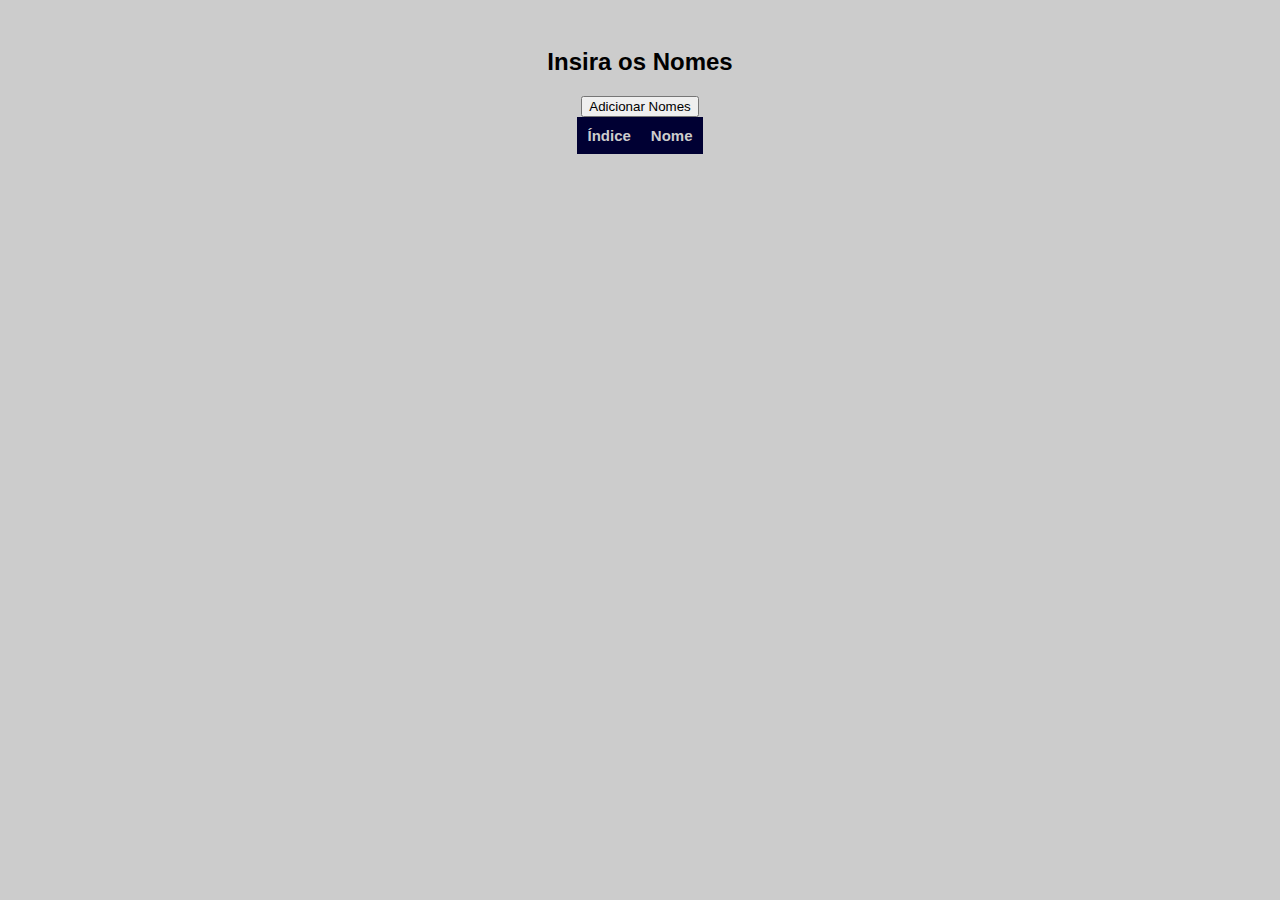
<file: Exercicio 1/index.html>
<!DOCTYPE html>
<html lang="pt-BR">
<head>
    <meta charset="UTF-8">
    <meta name="viewport" content="width=device-width, initial-scale=1.0">
    <title>Tabela de Nomes</title>
    <style>
        body {
            font-family: Arial, sans-serif;
            background-color: #CCCCCC;
            text-align: center;
            padding: 20px;
        }

        table {
            margin: auto;
            border-collapse: collapse;
            background-color: #CCCCCC;
        }

        th {
            font-size: 15px;
            font-weight: 700;
            background-color: #000033;
            color: #CCCCCC;
            padding: 10px;
        }

        td {
            font-size: 14px;
            background-color: #000066;
            color: #CCCCCC;
            padding: 8px;
            border: 1px solid #999;
        }
    </style>
</head>
<body>
    <h2>Insira os Nomes</h2>
    <button onclick="adicionarNomes()">Adicionar Nomes</button>
    <table>
        <thead>
            <tr>
                <th>Índice</th>
                <th>Nome</th>
            </tr>
        </thead>
        <tbody id="tabelaNomes">
        </tbody>
    </table>

    <script>
        function adicionarNomes() {
            let nomes = []; 
            let index = 1; 

            while (true) {
                let nome = prompt("Digite um nome (ou cancele para finalizar):"); 

                if (nome === null) { 
                    break; 
                }

                if (nome.trim() !== "") { 
                    nomes.push(nome); 
                }
            }

            const tabela = document.getElementById("tabelaNomes"); 
            tabela.innerHTML = ""; 

            for (let i = 0; i < nomes.length; i++) {
                const row = tabela.insertRow(); 
                const cellIndex = row.insertCell(0); 
                const cellNome = row.insertCell(1);

                cellIndex.textContent = index++; 
                cellNome.textContent = nomes[i]; 
            }
        }
    </script>
</body>
</html>
</file>
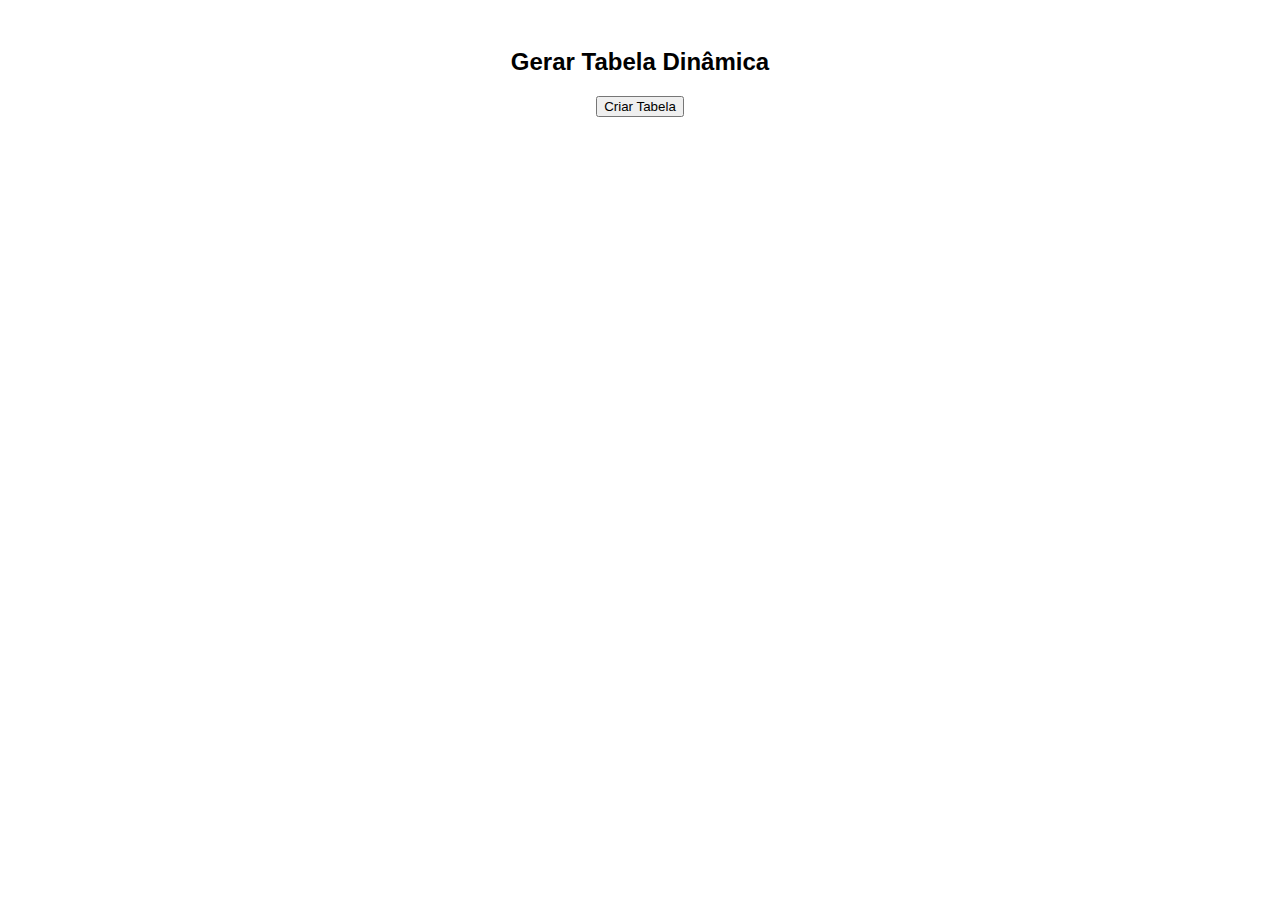
<file: Exercicio 2/index.html>
<!DOCTYPE html>
<html lang="pt-BR">
<head>
    <meta charset="UTF-8">
    <meta name="viewport" content="width=device-width, initial-scale=1.0">
    <title>Tabela Dinâmica</title>
    <style>
        body {
            font-family: Arial, sans-serif;
            text-align: center;
            padding: 20px;
        }

        table {
            margin: auto;
            border-collapse: collapse;
        }

        td {
            padding: 15px;
            color: black;
        }

        .par {
            background-color: green;
        }

        .impar {
            background-color: yellow;
        }
    </style>
</head>
<body>
    <h2>Gerar Tabela Dinâmica</h2>
    <button onclick="gerarTabela()">Criar Tabela</button>
    <div id="tabelaContainer"></div>

    <script>
        function gerarTabela() {
            let linhas = parseInt(prompt("Digite o número de linhas:"));
            let colunas = parseInt(prompt("Digite o número de colunas:"));
            document.getElementById("tabelaContainer").innerHTML = "";
            let tabela = document.createElement("table");

            for (let i = 0; i < linhas; i++) {
                let row = tabela.insertRow();
                for (let j = 0; j < colunas; j++) {
                    let cell = row.insertCell();
                    cell.textContent = `(${i + 1}, ${j + 1})`;
                    cell.className = (j % 2 === 0) ? "par" : "impar";
                }
            }

            document.getElementById("tabelaContainer").appendChild(tabela);
        }
    </script>
</body>
</html>
</file>
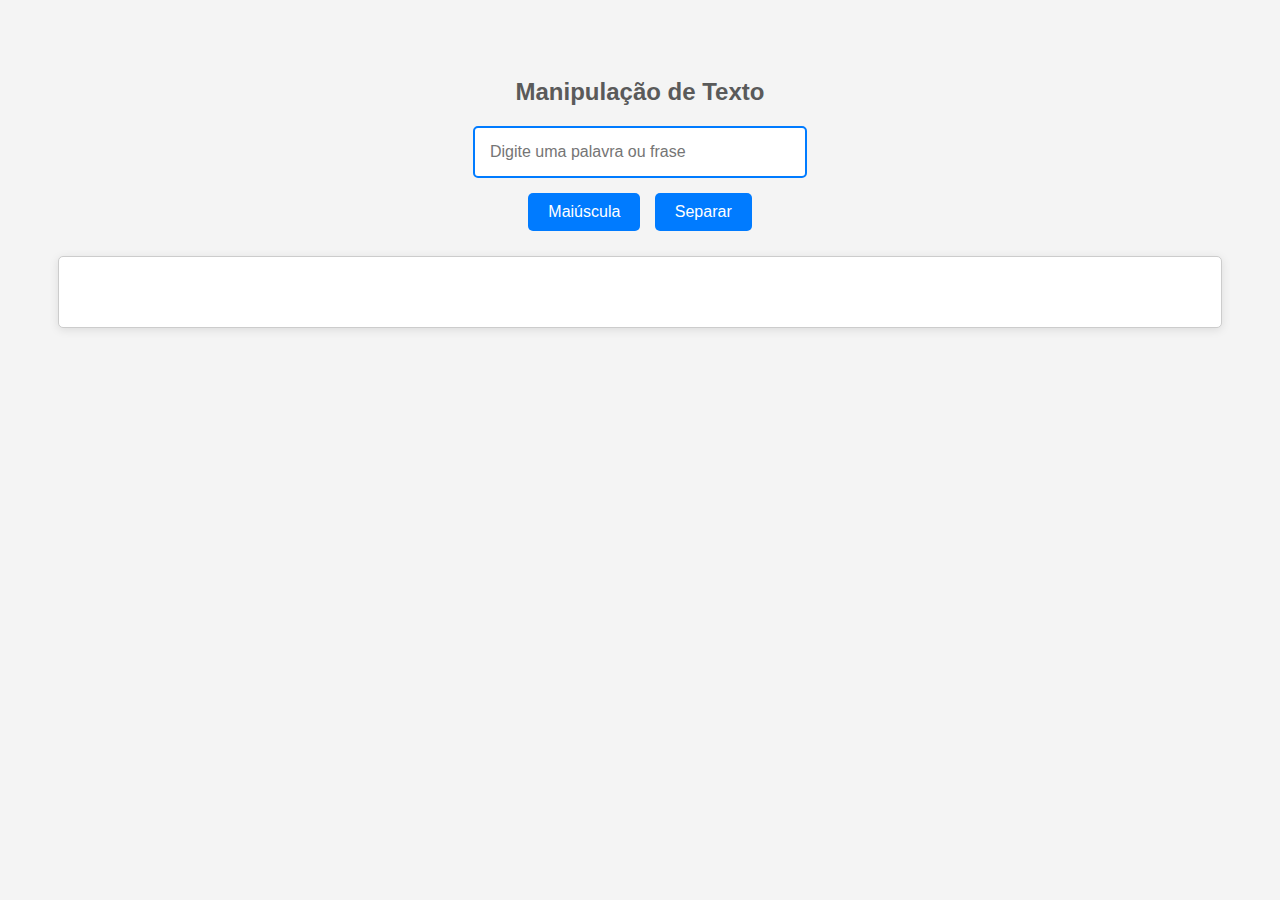
<file: Exercicio 3/index.html>
<!DOCTYPE html>
<html lang="pt-BR">
<head>
    <meta charset="UTF-8">
    <meta name="viewport" content="width=device-width, initial-scale=1.0">
    <title>Formulário de Manipulação de Texto</title>
    <style>
        body {
            font-family: Arial, sans-serif;
            background-color: #f4f4f4;
            color: #333;
            text-align: center;
            padding: 50px;
        }

        h2 {
            color: #5a5a5a;
        }

        input[type="text"] {
            width: 300px;
            padding: 15px;
            border: 2px solid #007BFF;
            border-radius: 5px;
            font-size: 16px;
            margin-bottom: 10px;
            transition: border-color 0.3s;
        }

        input[type="text"]:focus {
            border-color: #0056b3;
            outline: none;
        }

        button {
            padding: 10px 20px;
            margin: 5px;
            border: none;
            border-radius: 5px;
            background-color: #007BFF;
            color: white;
            font-size: 16px;
            cursor: pointer;
            
        }

        button:hover {
            background-color: #0056b3;
        }

        #resultado {
            margin-top: 20px;
            font-size: 18px;
            border: 1px solid #ccc;
            background-color: #fff;
            border-radius: 5px;
            padding: 10px;
            min-height: 50px;
            box-shadow: 0 2px 10px rgba(0, 0, 0, 0.1);
        }
    </style>
</head>
<body>
    <h2>Manipulação de Texto</h2>
    <input type="text" id="inputTexto" placeholder="Digite uma palavra ou frase">
    <br>
    <button onclick="converterMaiuscula()">Maiúscula</button>
    <button onclick="separarPalavras()">Separar</button>
    
    <div id="resultado"></div>

    <script>
        function converterMaiuscula() {
            let texto = document.getElementById("inputTexto").value;
            document.querySelector("#resultado").innerHTML = texto.toUpperCase();
        }

        function separarPalavras() {
            let texto = document.getElementById("inputTexto").value;
            let palavras = texto.split(" ");
            document.querySelector("#resultado").innerHTML = palavras.join("<br>");
        }
    </script>
</body>
</html>
</file>
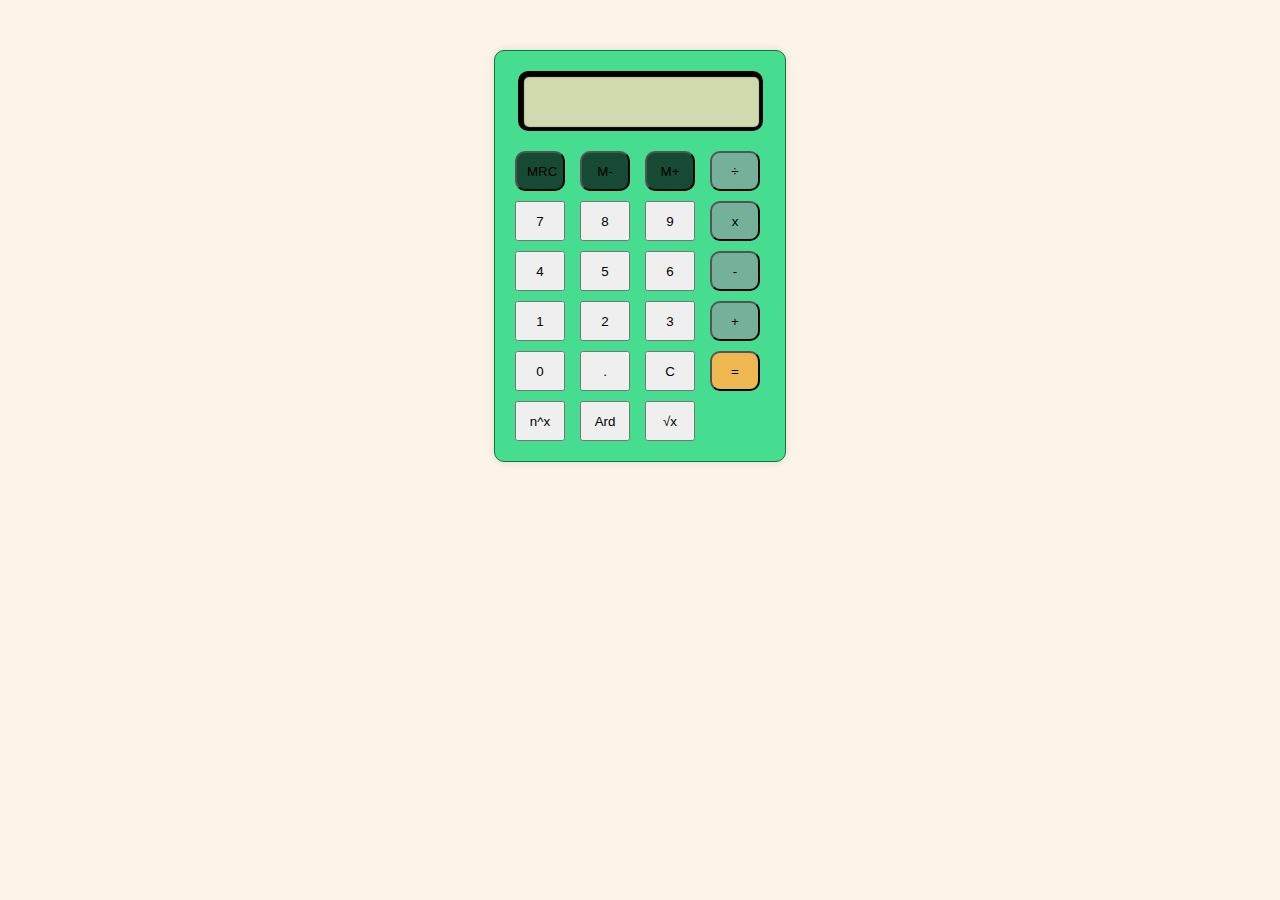
<file: Exercicio 4/index.html>
<!DOCTYPE html>
<html lang="pt-BR">
<head>
    <meta charset="UTF-8">
    <meta name="viewport" content="width=device-width, initial-scale=1.0">
    <link rel="stylesheet" href="style.css"> 
    <title>Calculadora</title>
</head>
<body>
    <div class="calculadora">
        <input type="text" id="display" disabled>
        <div class="botoes">
            <button class="botao m" onclick="memoriaRecall()">MRC</button>
            <button class="botao m" onclick="memoriaSubtrair()">M-</button>
            <button class="botao m" onclick="memoriaAdicionar()">M+</button>
            <button class="botao operador" onclick="adicionarOperador('/')">÷</button>
            <button class="botao" onclick="adicionarNumero('7')">7</button>
            <button class="botao" onclick="adicionarNumero('8')">8</button>
            <button class="botao" onclick="adicionarNumero('9')">9</button>
            <button class="botao operador" onclick="adicionarOperador('*')">x</button>
            <button class="botao" onclick="adicionarNumero('4')">4</button>
            <button class="botao" onclick="adicionarNumero('5')">5</button>
            <button class="botao" onclick="adicionarNumero('6')">6</button>
            <button class="botao operador" onclick="adicionarOperador('-')">-</button>
            <button class="botao" onclick="adicionarNumero('1')">1</button>
            <button class="botao" onclick="adicionarNumero('2')">2</button>
            <button class="botao" onclick="adicionarNumero('3')">3</button>
            <button class="botao operador" onclick="adicionarOperador('+')">+</button>
            <button class="botao" onclick="adicionarNumero('0')">0</button>
            <button class="botao" onclick="adicionarPonto()">.</button>
            <button class="botao" onclick="limpar()">C</button>
            <button class="botao igual" onclick="calcular()">=</button>
            <button class="botao" onclick="calcularPotencia()">n^x</button>
            <button class="botao" onclick="arredondar()">Ard</button>
            <button class="botao" onclick="raizQuadrada()">√x</button>
        </div>
    </div>

    <script>
        let display = document.getElementById('display');
        let numeroAtual = '';
        let operador = '';
        let numeroAnterior = '';
        let memoria = 0;

        function adicionarNumero(numero) {
            numeroAtual += numero;
            display.value = numeroAtual;
        }

        function adicionarOperador(op) {
            if (numeroAtual === '') return; 
            operador = op;
            numeroAnterior = numeroAtual;
            numeroAtual = '';
        }

        function adicionarPonto() {
            if (!numeroAtual.includes('.')) {
                numeroAtual += '.';
                display.value = numeroAtual;
            }
        }

        function limpar() {
            numeroAtual = '';
            operador = '';
            numeroAnterior = '';
            display.value = '';
        }

        function calcular() {
            if (numeroAnterior !== '' && operador !== '' && numeroAtual !== '') {
                let resultado;
                const num1 = parseFloat(numeroAnterior);
                const num2 = parseFloat(numeroAtual);

                switch (operador) {
                    case '+':
                        resultado = num1 + num2;
                        break;
                    case '-':
                        resultado = num1 - num2;
                        break;
                    case '*':
                        resultado = num1 * num2;
                        break;
                    case '/':
                        resultado = num1 / num2;
                        break;
                    default:
                        resultado = 0;
                }

                display.value = resultado.toString();
                numeroAtual = resultado.toString();
                numeroAnterior = '';
                operador = '';
            }
        }

        function calcularPotencia() {
            if (numeroAtual === '') return; 
            let expoente = prompt("Digite o expoente (y):");
            if (expoente !== null) {
                let resultado = Math.pow(parseFloat(numeroAtual), parseFloat(expoente));
                display.value = resultado.toString();
                numeroAtual = resultado.toString(); 
            }
        }

        function arredondar() {
            if (numeroAtual === '') return; 
            let resultado = Math.round(parseFloat(numeroAtual));
            display.value = resultado.toString();
            numeroAtual = resultado.toString(); 
        }

        function raizQuadrada() {
            if (numeroAtual === '') return; 
            let resultado = Math.sqrt(parseFloat(numeroAtual));
            display.value = resultado.toString();
            numeroAtual = resultado.toString(); 
        }

        function memoriaRecall() {
            display.value = memoria.toString();
            numeroAtual = memoria.toString();
        }

        function memoriaAdicionar() {
            memoria += parseFloat(numeroAtual);
            display.value = memoria.toString();
        }

        function memoriaSubtrair() {
            memoria -= parseFloat(numeroAtual);
            display.value = memoria.toString();
        }

        function memoriaLimpar() {
            memoria = 0;
            display.value = '';
        }
    </script>
</body>
</html>
</file>
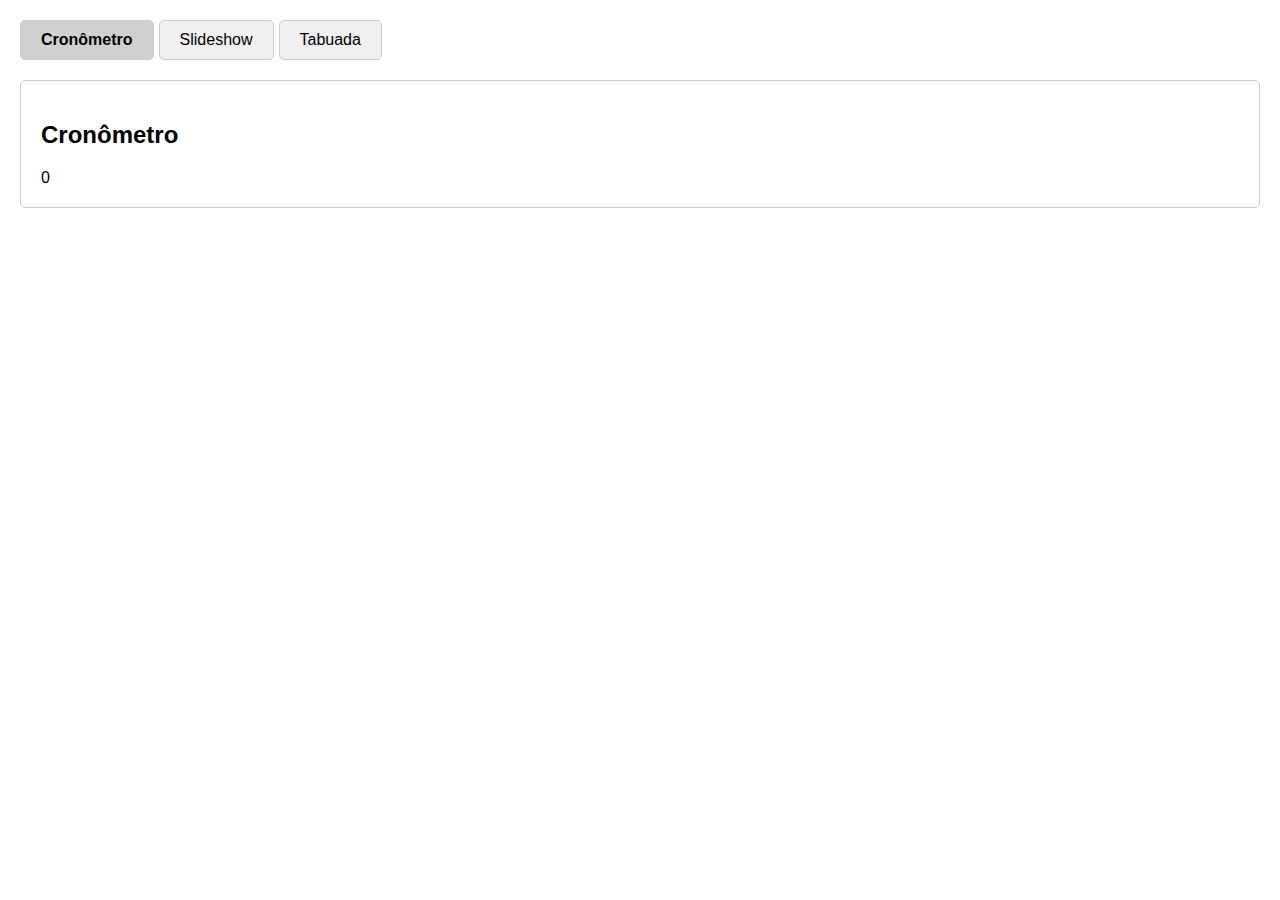
<file: Exercicio 5/index.html>
<!DOCTYPE html>
<html lang="pt-BR">
<head>
    <meta charset="UTF-8">
    <meta name="viewport" content="width=device-width, initial-scale=1.0">
    <title>Página com Abas, Cronômetro e Slideshow</title>
    <style>
        body {
            font-family: Arial, sans-serif;
            margin: 20px;
        }
        .tabs {
            display: flex;
            cursor: pointer;
            margin-bottom: 20px;
        }
        .tab {
            padding: 10px 20px;
            background-color: #f0f0f0;
            margin-right: 5px;
            border: 1px solid #ccc;
            border-radius: 5px;
        }
        .tab.active {
            background-color: #d0d0d0;
            font-weight: bold;
        }
        .content {
            display: none;
            border: 1px solid #ccc;
            border-radius: 5px;
            padding: 20px;
        }
        .content.active {
            display: block;
        }
        .slideshow {
            position: relative;
            max-width: 500px;
            margin: auto;
        }
        .slideshow img {
            width: 100%;
            display: none;
        }
        .slideshow img.active {
            display: block;
        }
        .nav-button {
            background-color: #4CAF50;
            color: white;
            border: none;
            padding: 10px;
            cursor: pointer;
            border-radius: 5px;
            margin: 5px;
        }
    </style>
</head>
<body>

    <div class="tabs">
        <div class="tab active" onclick="showTab(0)">Cronômetro</div>
        <div class="tab" onclick="showTab(1)">Slideshow</div>
        <div class="tab" onclick="showTab(2)">Tabuada</div>
    </div>

    <div class="content active" id="cronometro">
        <h2>Cronômetro</h2>
        <div id="timer">0</div>
    </div>

    <div class="content" id="slideshow">
        <h2>Slideshow</h2>
        <div class="slideshow">
            <img src="image1.jpg" class="active" alt="Imagem 1">
            <img src="image2.jpg" alt="Imagem 2">
            <img src="image3.jpg" alt="Imagem 3">
            <img src="image4.jpg" alt="Imagem 4">
            <img src="image5.jpg" alt="Imagem 5">
        </div>
        <button class="nav-button" onclick="prevImage()">Anterior</button>
        <button class="nav-button" onclick="nextImage()">Próximo</button>
    </div>

    <div class="content" id="tabuada">
        <h2>Tabuada</h2>
        <input type="number" id="numero" placeholder="Digite um número">
        <button onclick="mostrarTabuada()">Calcular Tabuada</button>
        <div id="resultadoTabuada"></div>
    </div>

    <script>
        let seconds = 0;
        setInterval(() => {
            seconds++;
            document.getElementById('timer').innerText = seconds;
        }, 1000);

        function showTab(index) {
            const contents = document.querySelectorAll('.content');
            const tabs = document.querySelectorAll('.tab');

            contents.forEach((content, i) => {
                content.classList.remove('active');
                tabs[i].classList.remove('active');
                if (i === index) {
                    content.classList.add('active');
                    tabs[i].classList.add('active');
                }
            });
        }

        let currentImageIndex = 0;
        const images = document.querySelectorAll('.slideshow img');

        function showImage(index) {
            images.forEach((img, i) => {
                img.classList.remove('active');
                if (i === index) {
                    img.classList.add('active');
                }
            });
        }

        function nextImage() {
            currentImageIndex = (currentImageIndex + 1) % images.length;
            showImage(currentImageIndex);
        }

        function prevImage() {
            currentImageIndex = (currentImageIndex - 1 + images.length) % images.length;
            showImage(currentImageIndex);
        }

        function mostrarTabuada() {
            const numero = document.getElementById('numero').value;
            let resultado = '';
            for (let i = 1; i <= 10; i++) {
                resultado += `${numero} x ${i} = ${numero * i}<br>`;
            }
            document.getElementById('resultadoTabuada').innerHTML = resultado;
        }
    </script>
</body>
</html>
</file>
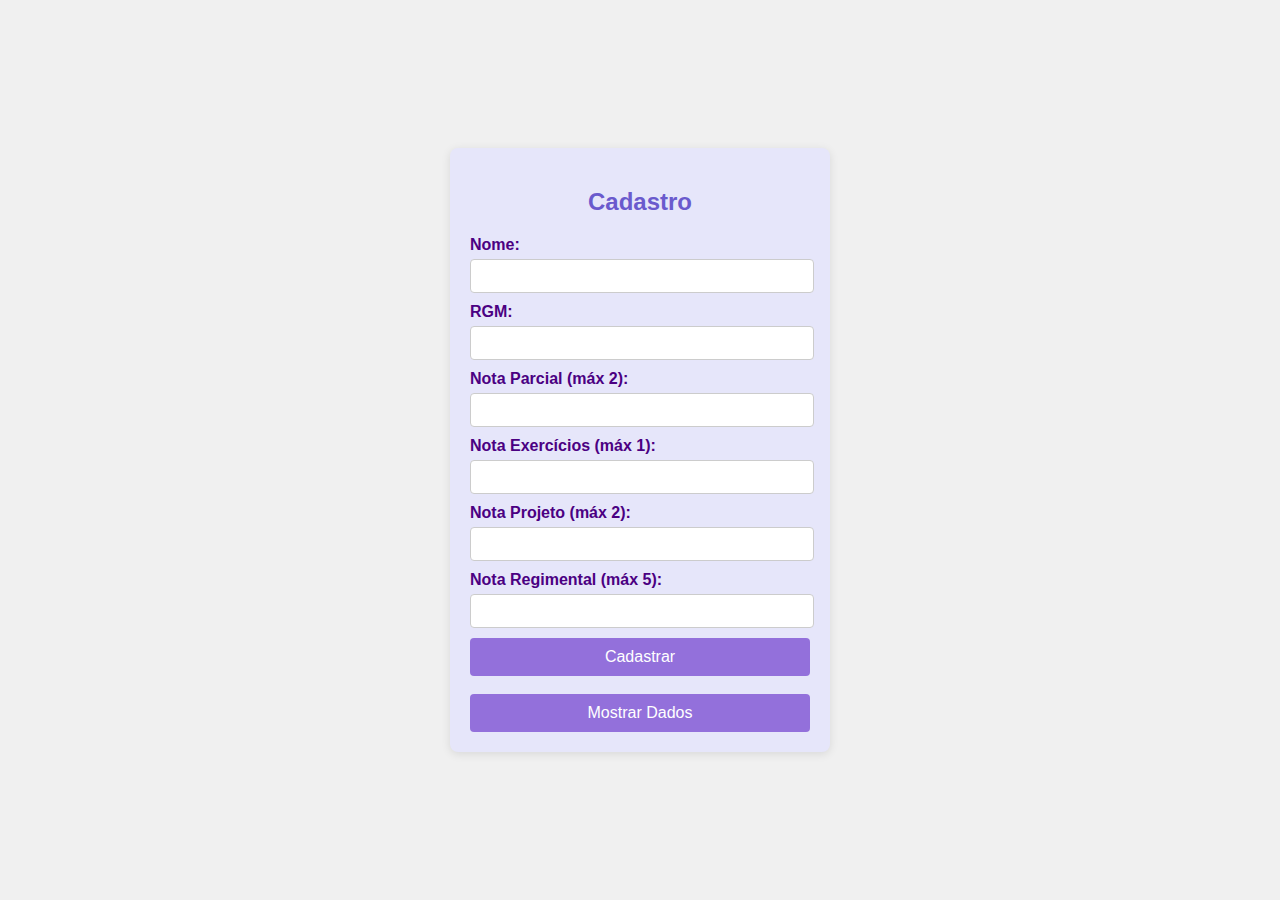
<file: Exercicio 6/index.html>
<!DOCTYPE html>
<html lang="pt-BR">
<head>
    <meta charset="UTF-8">
    <meta name="viewport" content="width=device-width, initial-scale=1.0">
    <title>Formulário de Cadastro</title>
    <style>
        body {
            background-color: #F0F0F0;
            font-family: Arial, sans-serif;
            display: flex;
            justify-content: center;
            align-items: center;
            height: 100vh;
            margin: 0;
        }

        .form-container {
            background-color: #E6E6FA;
            border-radius: 8px;
            box-shadow: 0 2px 10px rgba(0, 0, 0, 0.1);
            padding: 20px;
            width: 340px;
        }

        h2 {
            text-align: center;
            margin-bottom: 20px;
            color: #6A5ACD;
        }

        label {
            display: block;
            margin-bottom: 5px;
            font-weight: bold;
            color: #4B0082;
        }

        input[type="text"],
        input[type="number"] {
            width: 96%;
            padding: 8px;
            margin-bottom: 10px;
            border: 1px solid #ccc;
            border-radius: 4px;
            font-size: 14px;
        }

        button {
            width: 100%;
            padding: 10px;
            border: none;
            border-radius: 4px;
            background-color: #9370DB;
            color: white;
            font-size: 16px;
            cursor: pointer;
            transition: background-color 0.3s;
        }

        button:hover {
            background-color: #6A5ACD;
        }

        table {
            width: 100%;
            margin-top: 20px;
            border-collapse: collapse;
        }

        th, td {
            border: 1px solid #ccc;
            padding: 10px;
            text-align: center;
        }

        .aprovado {
            background-color: #90EE90;
        }

        .reprovado {
            background-color: #FFCCCB;
        }

        .avaliacao-final {
            background-color: #FFD700;
        }
    </style>
</head>
<body>
    <div class="form-container">
        <h2>Cadastro</h2>
        <form id="form">
            <label for="nome">Nome:</label>
            <input type="text" id="nome" required>

            <label for="rgm">RGM:</label>
            <input type="text" id="rgm" required>

            <label for="notaParcial">Nota Parcial (máx 2):</label>
            <input type="number" id="notaParcial" max="2" min="0" required>

            <label for="notaExercicios">Nota Exercícios (máx 1):</label>
            <input type="number" id="notaExercicios" max="1" min="0" required>

            <label for="notaProjeto">Nota Projeto (máx 2):</label>
            <input type="number" id="notaProjeto" max="2" min="0" required>

            <label for="notaRegimental">Nota Regimental (máx 5):</label>
            <input type="number" id="notaRegimental" max="5" min="0" required>

            <button type="button" onclick="cadastrar()">Cadastrar</button><br><br>
            <button type="button" onclick="exibirDados()">Mostrar Dados</button>
        </form>

        <table id="tabela" style="display: none;">
            <thead>
                <tr>
                    <th>Nome</th>
                    <th>RGM</th>
                    <th>Nota Final</th>
                    <th>Conceito</th>
                </tr>
            </thead>
            <tbody id="tabela-corpo"></tbody>
        </table>
    </div>

    <script>
        const nomes = [];
        const rgms = [];
        const notasParcial = [];
        const notasExercicios = [];
        const notasProjeto = [];
        const notasRegimental = [];

        function cadastrar() {
            const nome = document.getElementById('nome').value;
            const rgm = document.getElementById('rgm').value;
            const notaParcial = parseFloat(document.getElementById('notaParcial').value);
            const notaExercicios = parseFloat(document.getElementById('notaExercicios').value);
            const notaProjeto = parseFloat(document.getElementById('notaProjeto').value);
            const notaRegimental = parseFloat(document.getElementById('notaRegimental').value);

            nomes.push(nome);
            rgms.push(rgm);
            notasParcial.push(notaParcial);
            notasExercicios.push(notaExercicios);
            notasProjeto.push(notaProjeto);
            notasRegimental.push(notaRegimental);

            document.getElementById('form').reset();
        }

        function calcularNotaFinal(notaParcial, notaExercicios, notaProjeto, notaRegimental) {
            return notaParcial + notaExercicios + notaProjeto + notaRegimental;
        }

        function obterConceito(notaFinal) {
            if (notaFinal >= 6) return 'Aprovado';
            if (notaFinal < 6 && notaFinal >= 3) return 'Avaliação Final';
            return 'Reprovado';
        }

        function exibirDados() {
            const corpoTabela = document.getElementById('tabela-corpo');
            corpoTabela.innerHTML = '';
            document.getElementById('tabela').style.display = 'table';

            for (let i = 0; i < nomes.length; i++) {
                const notaFinal = calcularNotaFinal(notasParcial[i], notasExercicios[i], notasProjeto[i], notasRegimental[i]);
                const conceito = obterConceito(notaFinal);
                const novaLinha = document.createElement('tr');

                novaLinha.innerHTML = `
                    <td>${nomes[i]}</td>
                    <td>${rgms[i]}</td>
                    <td>${notaFinal.toFixed(2)}</td>
                    <td class="${conceito === 'Aprovado' ? 'aprovado' : conceito === 'Reprovado' ? 'reprovado' : 'avaliacao-final'}">${conceito}</td>
                `;
                corpoTabela.appendChild(novaLinha);
            }
        }
    </script>
</body>
</html>
</file>
<file: Exercicio 4/style.css>
body {
            background-color: #fdf4e9;
            font-family: Arial, sans-serif;
            text-align: center;
            margin-top: 50px;
        }

        .calculadora {
            width: 250px;
            margin: 50px auto;
            padding: 20px;
            background-color: #47dd90;
            border: 1px solid #0d773d;
            border-radius: 10px;
            box-shadow: 0 0 10px rgba(0, 0, 0, 0.1);
        }

        #display {
            border: 1px solid rgb(0, 0, 0);
            box-shadow: inset 1px 1px 1px 5px rgb(0, 0, 0);
            width: 90%;
            height: 40px;
            margin-bottom: 20px;
            padding: 10px;
            font-size: 24px;
            text-align: right;
            border: none;
            border-radius: 10px;
            background-color: #cfdaaf;
        }

        .botoes {
            display: grid;
            grid-template-columns: repeat(4, 1fr);
            grid-gap: 10px;
        }

        .operador {
            color: rgb(255, 255, 255);
            background-color: #75b19a;
            border-radius: 10px;
            height: 40px;
            width: 50px;
        }

        .igual {
            color: white;
            background-color: #efb74f;
            border-radius: 10px;
            height: 90px; 
            grid-row: span 2; 
            width: 10px; 
        }

        .m {
            color: white;
            background-color: #174a34;
            border-radius: 10px;
            height: 40px;
            width: 50px;
        }

        .botao {
            width: 50px;
            height: 40px;
            color: rgb(0, 0, 0);
            padding: 10px;
        
        }
</file>
